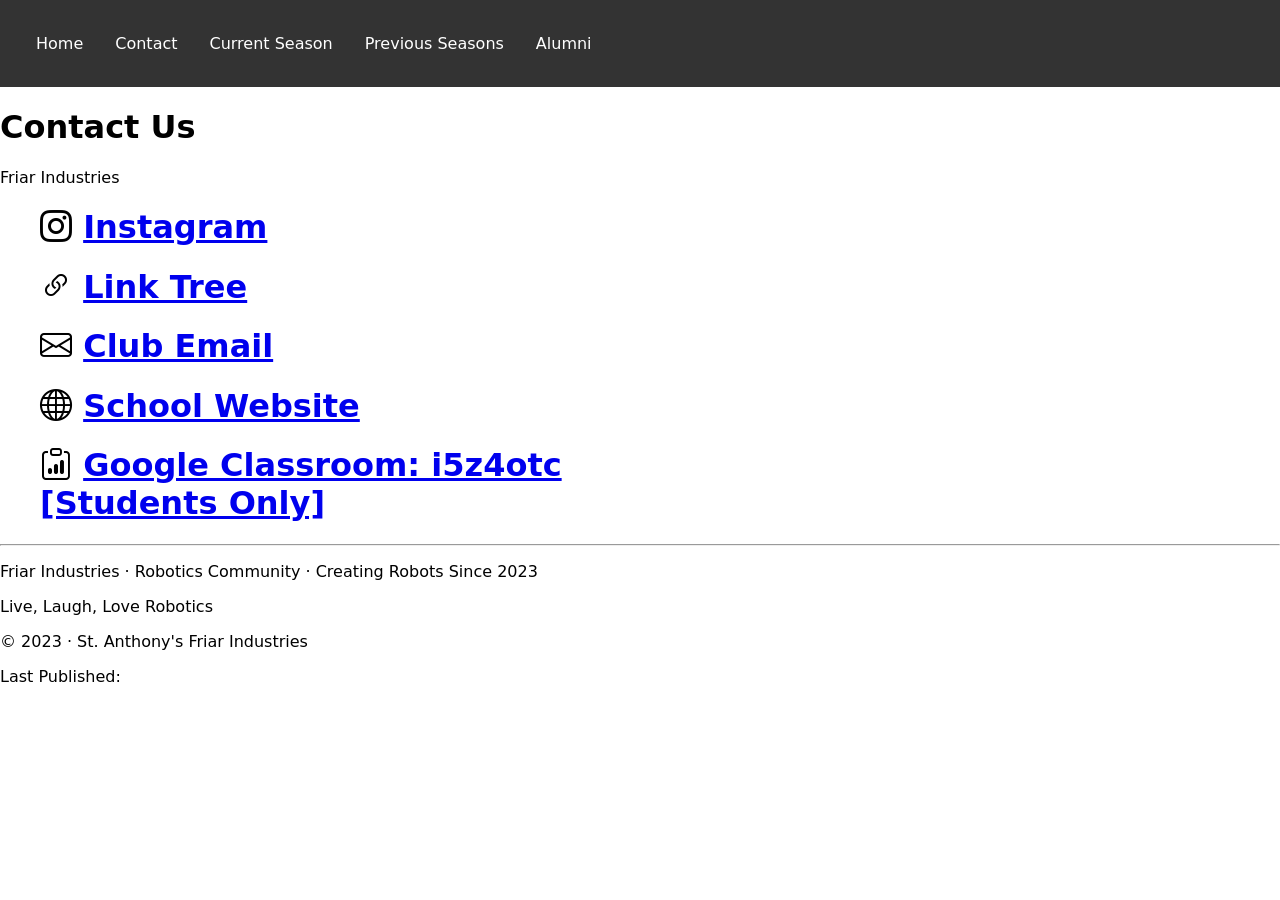
<file: contact.html>
<!DOCTYPE html>
<html lang="en">
<head>
    <meta charset="UTF-8">
    <meta name="viewport" content="width=device-width, initial-scale=1.0">
    <title>Friar Industries | Contact</title>
    <link rel="stylesheet" href="styles.css">
    <link rel="stylesheet" href="https://cdn.jsdelivr.net/npm/bootstrap-icons@1.7.2/font/bootstrap-icons.css">
</head>
<body>
    <nav>
        <ul>
            <li><a href="./index.html">Home</a></li>
            <li><a href="./contact.html">Contact</a></li>
            <li><a href="./biobuzz.html">Current Season</a></li>
            <li class="dropdown">
                <a href="./previous.html" class="dropbtn">Previous Seasons</a>
                <ul class="dropdown-content">
                    <li><a href="./decode.html">DECODE (2025/26)</a></li>
                    <li><a href="./intothedeep.html">INTO THE DEEP (2024/25)</a></li>
                    <li><a href="./centerstage.html">CENTERSTAGE (2023/24)</a></li>
                </ul>
            </li>
            <li><a href="./alumni.html">Alumni</a></li>
        </ul>
    </nav>
    <div class="main">
        <h1>Contact Us</h1>
        <p>Friar Industries</p>
    </div>
    <div class="panel">
        <ul class="socials">
            
            <div>
                <h1><i class="bi bi-instagram"> </i> <a href="https://www.instagram.com/safriarindustries">Instagram</a></h1>
                <h1><i class="bi bi-link-45deg"></i> <a href="https://linktr.ee/friarindustries">Link Tree</a></h1>
                <h1><i class="bi bi-envelope"></i> <a href="mailto:friarindustries@stanthonyshs.org">Club Email</a></h1>
                <h1><i class="bi bi-globe"></i> <a href="https://www.stanthonyshs.org">School Website</a></h1>
                <h1><i class="bi bi-clipboard-data"></i> <a href="https://classroom.google.com/c/NjMxMjE1NDM2NjEy?cjc=i5z4otc">Google Classroom: i5z4otc<br>[Students Only]</a></h1>
            </div>

            <!--<h1><img src="./images/bi blackAndWhite.jpg"></img> <a href="https://www.stanthonyshs.org">School Website</a></h1>
            -->
            
        </ul>

        <div class="footer">
            <hr>
            <p>Friar Industries · Robotics Community · Creating Robots Since 2023</p>
            <p>Live, Laugh, Love Robotics</p>
            <p>© 2023 · St. Anthony's Friar Industries</p>
            <p id="lastDate">Last Published:</p>
        </div>

    </div>

</body>
</html>
</file>
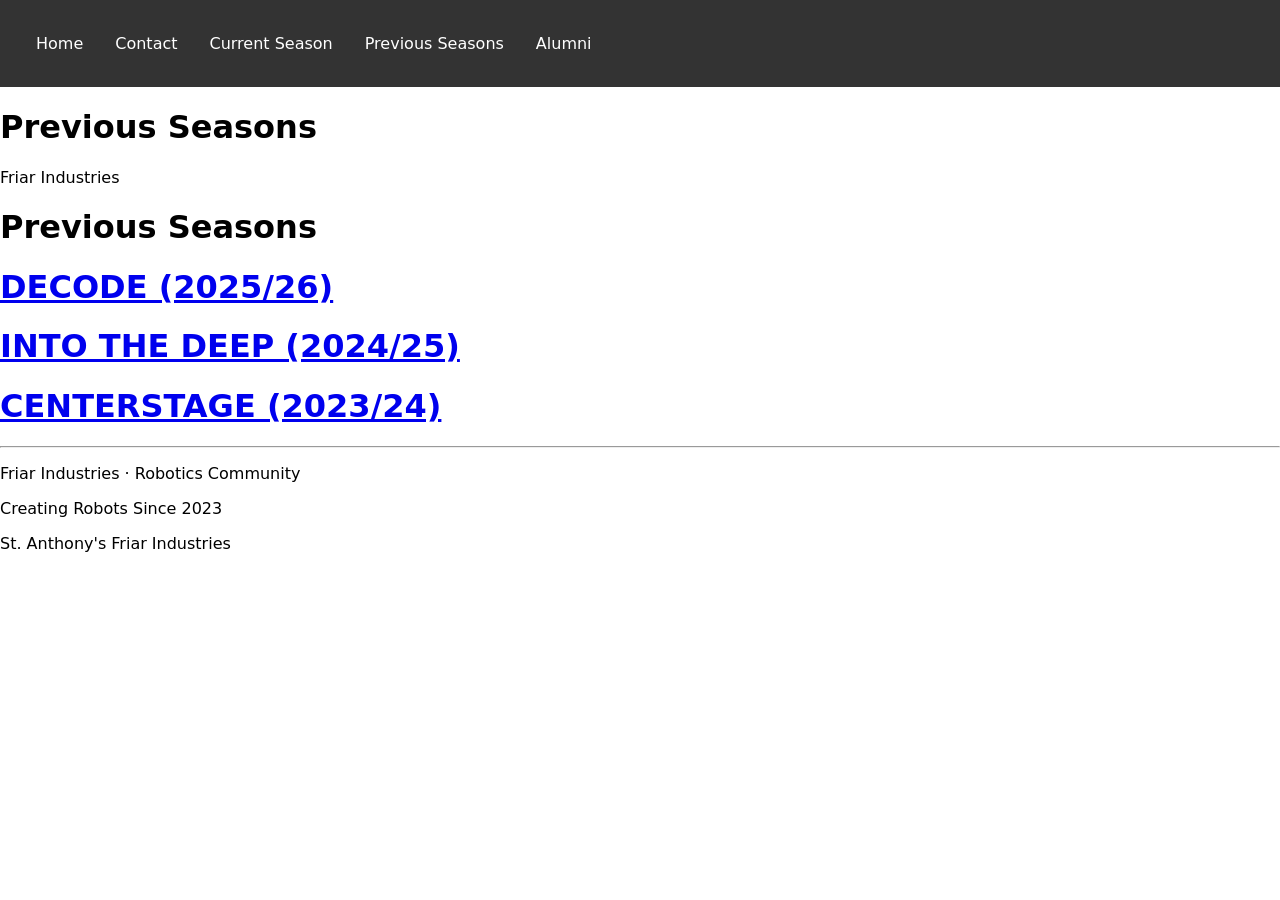
<file: previous.html>
<!DOCTYPE html>
<html lang="en">
<head>
    <meta charset="UTF-8">
    <meta name="viewport" content="width=device-width, initial-scale=1.0">
    <title>Friar Industries | Seasons</title>
    <link rel="stylesheet" href="styles.css">
    <link rel="stylesheet" href="https://cdn.jsdelivr.net/npm/bootstrap-icons@1.7.2/font/bootstrap-icons.css">
</head>
<body>
    <nav>
        <ul>
            <li><a href="./index.html">Home</a></li>
            <li><a href="./contact.html">Contact</a></li>
            <li><a href="./biobuzz.html">Current Season</a></li>
            <li class="dropdown">
                <a href="./previous.html" class="dropbtn">Previous Seasons</a>
                <ul class="dropdown-content">
                    <li><a href="./decode.html">DECODE (2025/26)</a></li>
                    <li><a href="./intothedeep.html">INTO THE DEEP (2024/25)</a></li>
                    <li><a href="./centerstage.html">CENTERSTAGE (2023/24)</a></li>
                </ul>
            </li>
            <li><a href="./alumni.html">Alumni</a></li>
        </ul>
    </nav>
    <div class="main">
        <h1>Previous Seasons</h1>
        <p>Friar Industries</p>
    </div>
    <div class="panel">
        
        <h1>Previous Seasons</h1>

        <div class="socials">
            <h1><a href="./decode.html">DECODE (2025/26)</a></h1>
            <h1><a href="./intothedeep.html">INTO THE DEEP (2024/25)</a></h1>
            <h1><a href="./centerstage.html">CENTERSTAGE (2023/24)</a></h1>
        </div>

        <div class="footer">
            <hr>
            <p>Friar Industries · Robotics Community</p>
            <p>Creating Robots Since 2023</p>
            <p>St. Anthony's Friar Industries</p>
        </div>

    </div>
</body>
</html>
</file>
<file: styles.css>
body {
    margin: 0;
    padding: 0;
    /*background-image: url('images/2025_Group.png');*/
    background-repeat: no-repeat;
    background-size: 100%;
    background-attachment: fixed;

    font-family: system-ui, -apple-system, BlinkMacSystemFont, 'Segoe UI', Roboto, Oxygen, Ubuntu, Cantarell, 'Open Sans', 'Helvetica Neue', sans-serif;
}

nav img {
    max-width: 70px;
}

nav {
    display:flex;
    justify-content:space-between;
    padding: 20px;
    background-color: rgba(0, 0, 0, 0.8);
}

nav ul {
    display:flex;
    justify-content: flex-end;
    list-style-type: none;
    margin: 0;
    padding: 0;
}

nav ul li {
    position: relative;
}

nav ul li a {
    color: white;
    padding: 14px 16px;
    display: block;
    text-decoration: none;
}

nav ul li a:hover {
    background-color: #111;
}

/* Dropdown Styles */
.dropdown-content {
    display: none;
    position: absolute;
    background-color: #333;
    min-width: 160px;
    box-shadow: 0px 8px 16px rgba(0, 0, 0, 0.2);
    z-index: 1000;
    top: 100%; /* Position below the parent */
    left: 0;
}

.dropdown-content a {
    color: white;
    padding: 12px 16px;
    display: block;
    text-align: left;
}

.dropdown-content a:hover {
    background-color: #111;
}

.dropdown:hover .dropdown-content {
    display: block;
}
</file>
